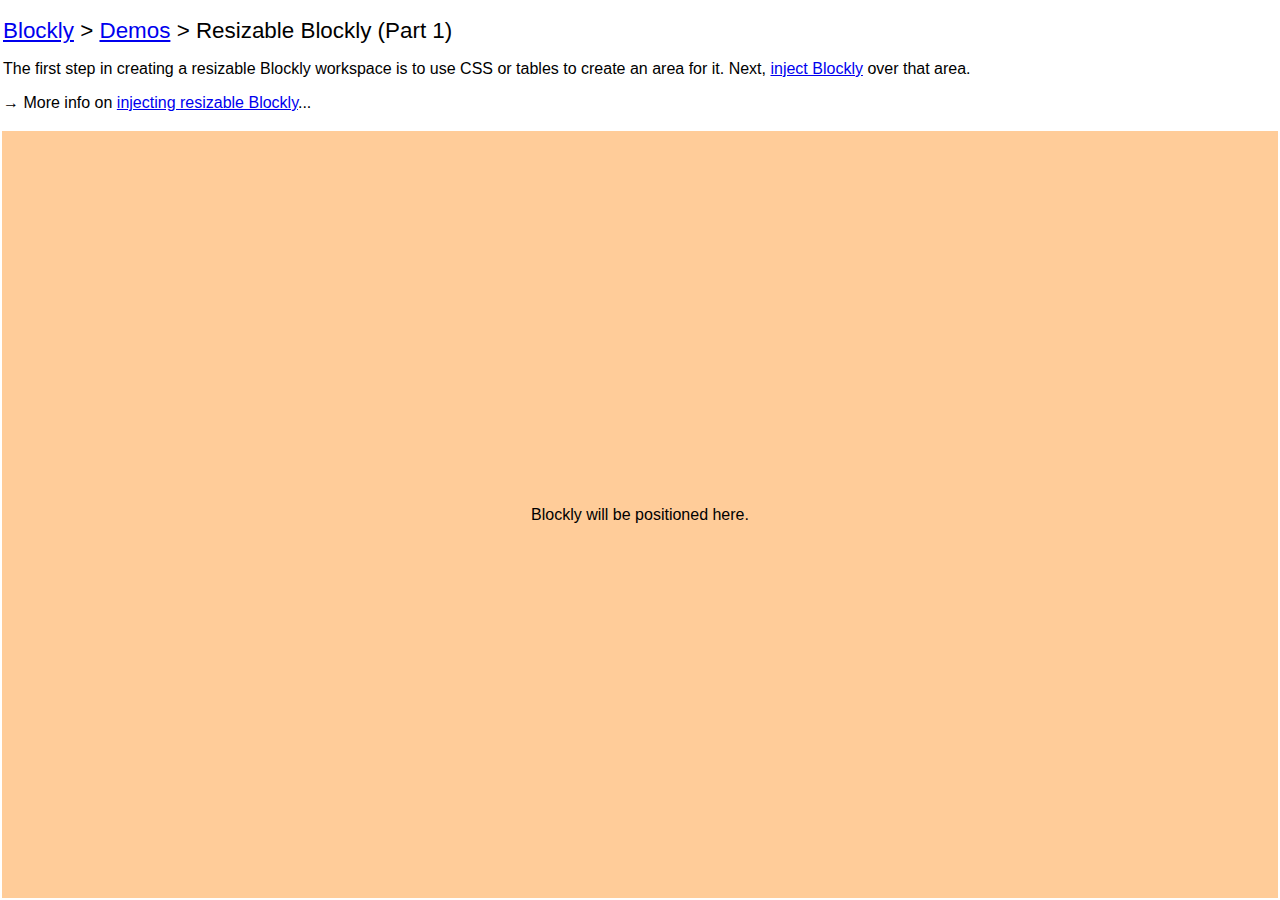
<file: blockly/demos/resizable/index.html>
<!DOCTYPE html>
<html>
<head>
  <meta charset="utf-8">
  <title>Blockly Demo: Resizable Blockly (Part 1)</title>
  <style>
    html, body {
      height: 100%;
      margin: 0;
    }
    body {
      background-color: #fff;
      font-family: sans-serif;
      overflow: hidden;
    }
    h1 {
      font-weight: normal;
      font-size: 140%;
    }
    table {
      height: 100%;
      width: 100%;
    }
    #blocklyArea {
      height: 99%;
      background: #fc9;
      text-align: center;
    }
  </style>
</head>
<body>
  <table>
    <tr>
      <td>
        <h1><a href="https://developers.google.com/blockly/">Blockly</a> &gt;
          <a href="../index.html">Demos</a> &gt; Resizable Blockly (Part 1)</h1>

        <p>The first step in creating a resizable Blockly workspace is to use
        CSS or tables to create an area for it.
        Next, <a href="overlay.html">inject Blockly</a> over that area.</p>

        <p>&rarr; More info on <a href="https://developers.google.com/blockly/installation/injecting-resizable">injecting resizable Blockly</a>...</p>
      </td>
    </tr>
    <tr>
      <td id="blocklyArea">
        Blockly will be positioned here.
      </td>
    </tr>
  </table>
</body>
</html>
</file>
